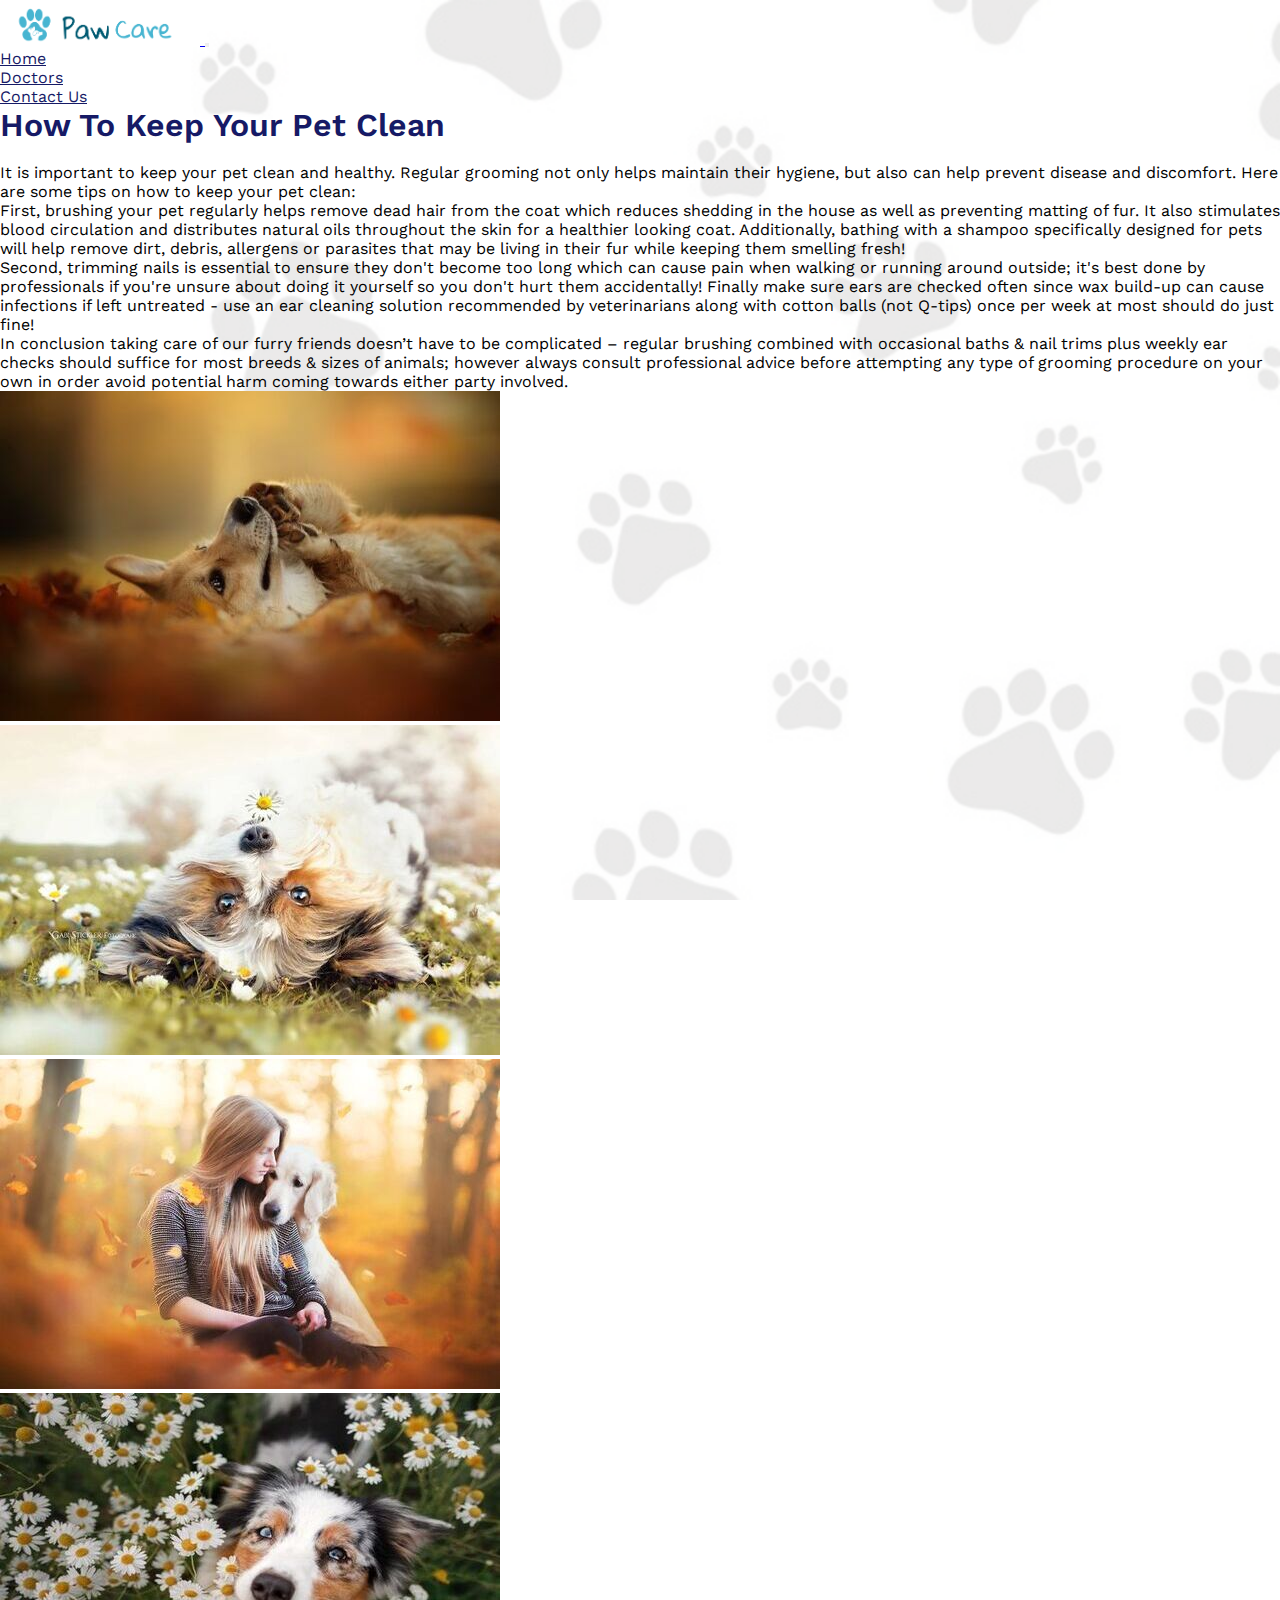
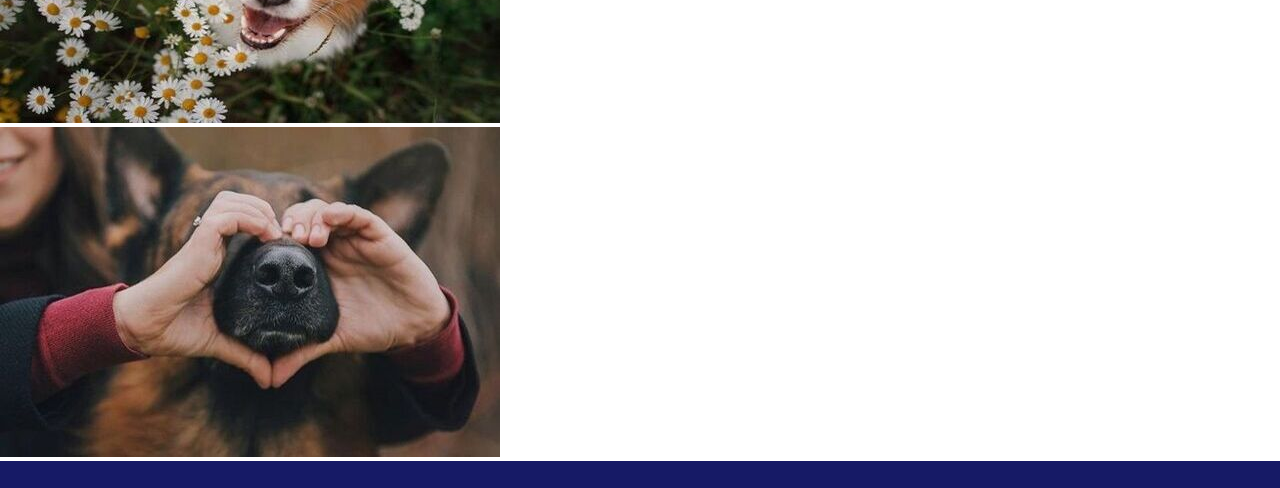
<file: articles1.html>
<!-- Paw Care -->
<!-- 2272029 - Josephine Alvina luwia -->
<!-- 2272041 - Rafael Cavin Emmanuel Tuasuun -->
<!doctype html>
<html lang="en">

<head>
   <meta charset="utf-8">
   <meta name="viewport" content="width=device-width, initial-scale=1">
   <meta name='dmca-site-verification' content='S1djLzFzMFgzSjVnaFY2UWh1Yno5WXpYV05PUVpRYzdTZlJEcjBDU0pacz01'>

   <!-- Icon -->
   <link rel="icon" href="img/logo.png">
   <!-- https://www.freepik.com/ -->
   <!-- Font -->
   <link rel="preconnect" href="https://fonts.googleapis.com">
   <link rel="preconnect" href="https://fonts.gstatic.com" crossorigin>
   <link href="https://fonts.googleapis.com/css2?family=Work+Sans:wght@400;500;600;700;800&display=swap"
      rel="stylesheet">
   <!-- https://fonts.google.com-->
   <!-- Bootstrap CSS -->
   <link href="https://cdn.jsdelivr.net/npm/bootstrap@5.2.3/dist/css/bootstrap.min.css" rel="stylesheet"
      integrity="sha384-rbsA2VBKQhggwzxH7pPCaAqO46MgnOM80zW1RWuH61DGLwZJEdK2Kadq2F9CUG65" crossorigin="anonymous">
   <!-- CSS -->
   <link rel="stylesheet" href="style/articles.css">
   <title>Paw Care</title>
</head>

<body class="fontstyle">
   <!-- ------------------------------ -->
   <!-- Navigation -->
   <!-- ------------------------------ -->
   <nav class="navbar navbar-expand-lg d-flex justify-content-center sticky-top bg-light">
      <div class="container">
         <a class="navbar-brand" href="index.html">
            <img src="img/logo2.png" alt="logo" width="200">
         </a>
         <button class="navbar-toggler" type="button" data-bs-toggle="collapse" data-bs-target="#navbarNav"
            aria-controls="navbarNav" aria-expanded="false" aria-label="Toggle navigation">
            <span class="navbar-toggler-icon"></span>
         </button>
         <div class="collapse navbar-collapse" id="navbarNav">
            <ul class="navbar-nav ps-3 fs-5 ms-auto">
               <li class="nav-item">
                  <a class="nav-link fontcolor" aria-current="page" href="index.html">Home</a>
               </li>
               <li class="nav-item">
                  <a class="nav-link  fontcolor" href="doctors.html">Doctors</a>
               </li>
               <li class="nav-item">
                  <a class="nav-link fontcolor " href="contact.html">Contact Us</a>
               </li>
            </ul>
         </div>
      </div>
   </nav>

   <!-- ------------------------------ -->
   <!-- Article  -->
   <!-- ------------------------------ -->
   <h1 class="text-center title-article fontcolor pt-5">how to keep your pet clean</h1><br>
   <div class="container">
      <div class="row d-flex justify-content-center">
         <div class="col-md-10 fontstyle">
            <p> It is important to keep your pet clean and healthy.
               Regular grooming not only helps
               maintain their hygiene, but also can help prevent disease and discomfort. Here are some tips on how to
               keep
               your pet clean: </p>

            <p> First, brushing your pet regularly helps remove dead hair from the coat which reduces shedding in the
               house
               as well as preventing matting of fur. It also stimulates blood circulation and distributes natural oils
               throughout the skin for a healthier looking coat. Additionally, bathing with a shampoo specifically
               designed
               for pets will help remove dirt, debris, allergens or parasites that may be living in their fur while
               keeping
               them smelling fresh!</p>

            <p> Second, trimming nails is essential to ensure they don't become too long which can cause pain when
               walking
               or running around outside; it's best done by professionals if you're unsure about doing it yourself so
               you
               don't hurt them accidentally! Finally make sure ears are checked often since wax build-up can cause
               infections if left untreated - use an ear cleaning solution recommended by veterinarians along with
               cotton
               balls (not Q-tips) once per week at most should do just fine!</p>

            <p> In conclusion taking care of our furry friends doesn’t have to be complicated – regular brushing
               combined
               with occasional baths & nail trims plus weekly ear checks should suffice for most breeds & sizes of
               animals;
               however always consult professional advice before attempting any type of grooming procedure on your own
               in
               order avoid potential harm coming towards either party involved.</p>
         </div>
      </div>
      <div class="row">
         <div class="col-md-12 d-flex justify-content-around my-4">
            <div id="carouselExampleFade" class="carousel slide carousel-fade" data-bs-ride="carousel">
               <div class="carousel-inner">
                  <div class="carousel-item active d-flex justify-content-center">
                     <img src="img/articles 1a.jpg" class="d-block img-article" alt="dog">
                     <!-- https://id.pinterest.com/ -->
                  </div>
                  <div class="carousel-item d-flex justify-content-center">
                     <img src="img/articles 1b.jpg" class="d-block img-article" alt="dog">
                     <!-- https://id.pinterest.com/ -->
                  </div>
                  <div class="carousel-item d-flex justify-content-center">
                     <img src="img/articles 1c.jpg" class="d-block img-article" alt="dog">
                     <!-- https://id.pinterest.com/ -->
                  </div>
                  <div class="carousel-item d-flex justify-content-center">
                     <img src="img/articles 1d.jpg" class="d-block img-article" alt="dog">
                     <!-- https://id.pinterest.com/ -->
                  </div>
                  <div class="carousel-item d-flex justify-content-center">
                     <img src="img/articles 1e.jpg" class="d-block img-article" alt="dog">
                     <!-- https://id.pinterest.com/ -->
                  </div>
               </div>
            </div>
         </div>
      </div>
   </div>

   <!-- ------------------------------ -->
   <!-- Footer  -->
   <!-- ------------------------------ -->
   <footer class="footer"></footer>
   <!-- Bootstrap js -->
   <script src="https://cdn.jsdelivr.net/npm/bootstrap@5.2.3/dist/js/bootstrap.bundle.min.js"
      integrity="sha384-kenU1KFdBIe4zVF0s0G1M5b4hcpxyD9F7jL+jjXkk+Q2h455rYXK/7HAuoJl+0I4"
      crossorigin="anonymous"></script>
</body>

</html>
</file>
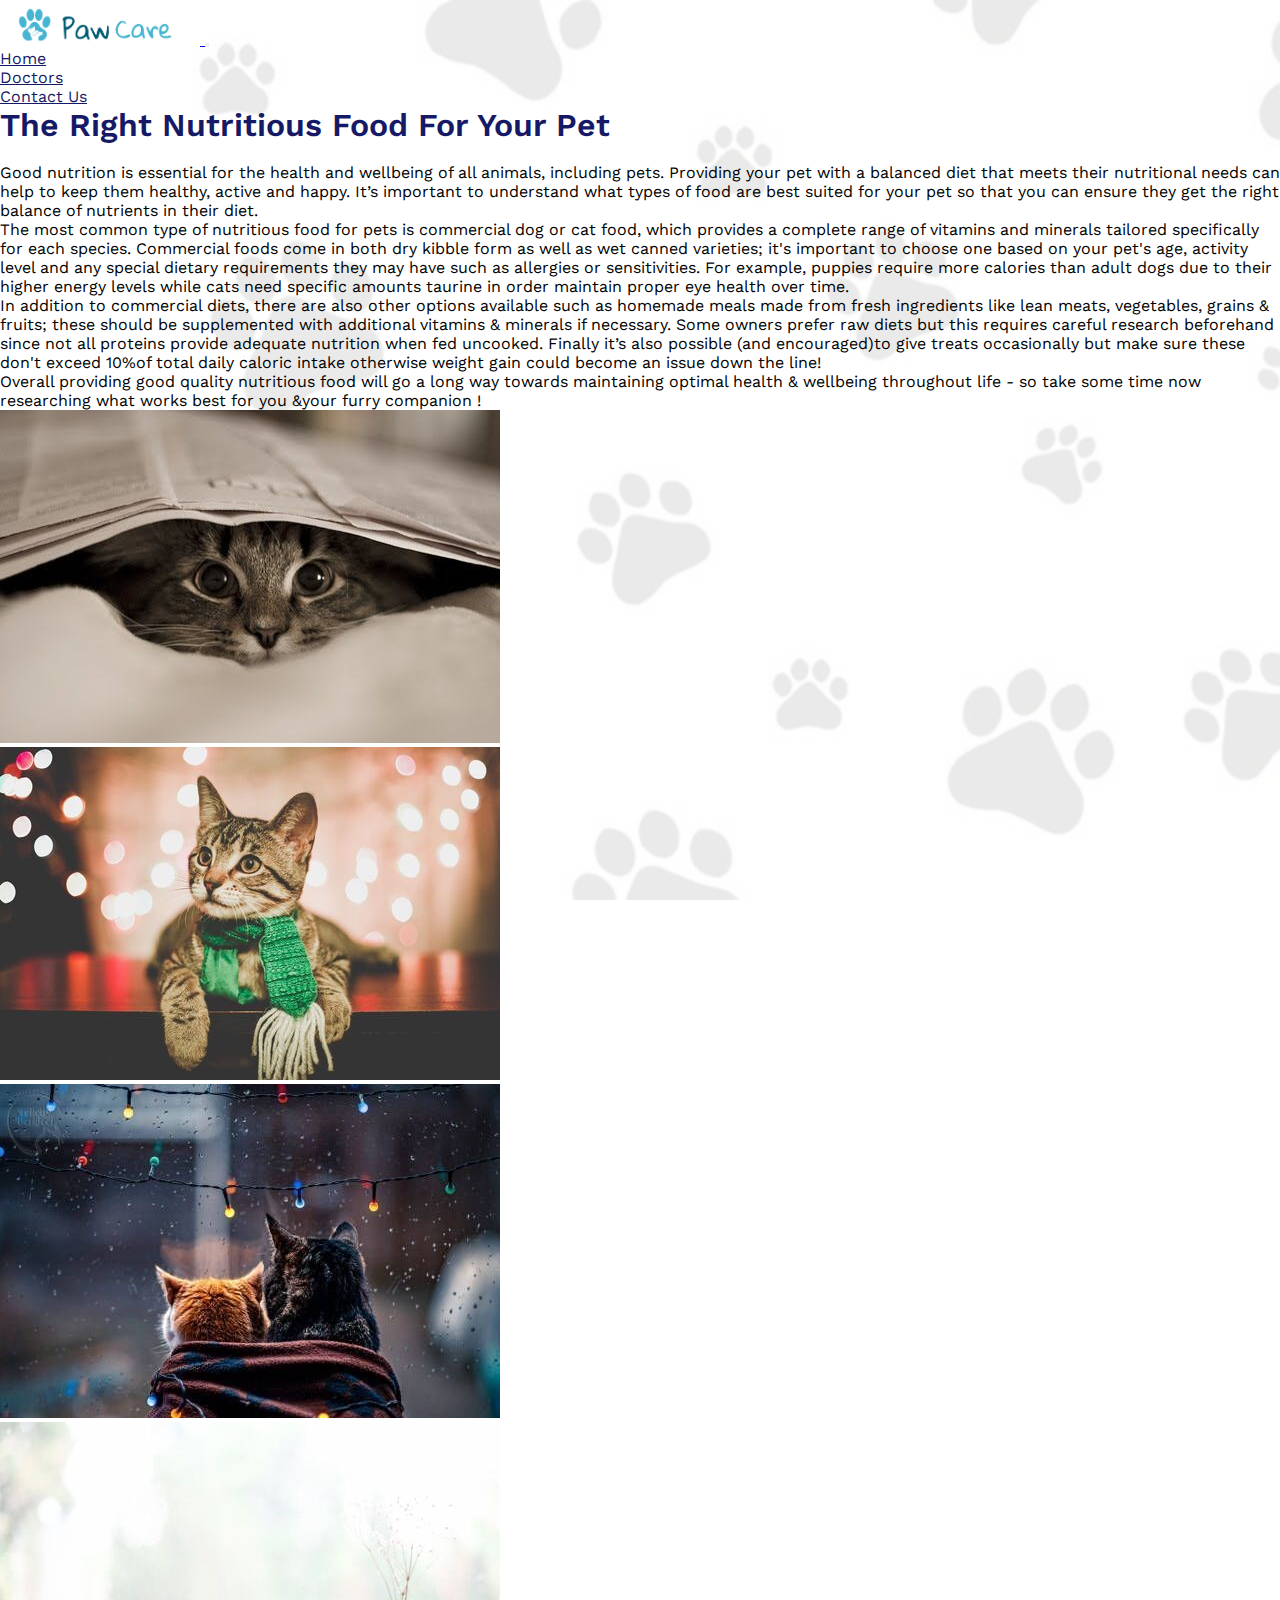
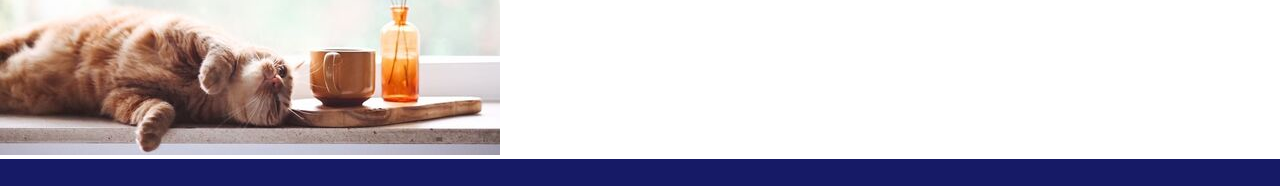
<file: articles2.html>
<!-- Paw Care -->
<!-- 2272029 - Josephine Alvina luwia -->
<!-- 2272041 - Rafael Cavin Emmanuel Tuasuun -->
<!doctype html>
<html lang="en">

<head>
   <meta charset="utf-8">
   <meta name="viewport" content="width=device-width, initial-scale=1">
   <meta name='dmca-site-verification' content='S1djLzFzMFgzSjVnaFY2UWh1Yno5WXpYV05PUVpRYzdTZlJEcjBDU0pacz01'>

   <!-- Icon -->
   <link rel="icon" href="img/logo.png">
   <!-- https://www.freepik.com/ -->
   <!-- Font -->
   <link rel="preconnect" href="https://fonts.googleapis.com">
   <link rel="preconnect" href="https://fonts.gstatic.com" crossorigin>
   <link href="https://fonts.googleapis.com/css2?family=Work+Sans:wght@400;500;600;700;800&display=swap"
      rel="stylesheet">
   <!-- https://fonts.google.com-->
   <!-- Bootstrap CSS -->
   <link href="https://cdn.jsdelivr.net/npm/bootstrap@5.2.3/dist/css/bootstrap.min.css" rel="stylesheet"
      integrity="sha384-rbsA2VBKQhggwzxH7pPCaAqO46MgnOM80zW1RWuH61DGLwZJEdK2Kadq2F9CUG65" crossorigin="anonymous">
   <!-- CSS -->
   <link rel="stylesheet" href="style/articles.css">
   <title>Paw Care</title>
</head>

<body class="fontstyle">
   <!-- ------------------------------ -->
   <!-- Navigation -->
   <!-- ------------------------------ -->
   <nav class="navbar navbar-expand-lg d-flex justify-content-center sticky-top bg-light">
      <div class="container">
         <a class="navbar-brand" href="index.html">
            <img src="img/logo2.png" alt="logo" width="200">
         </a>
         <button class="navbar-toggler" type="button" data-bs-toggle="collapse" data-bs-target="#navbarNav"
            aria-controls="navbarNav" aria-expanded="false" aria-label="Toggle navigation">
            <span class="navbar-toggler-icon"></span>
         </button>
         <div class="collapse navbar-collapse" id="navbarNav">
            <ul class="navbar-nav ps-3 fs-5 ms-auto">
               <li class="nav-item">
                  <a class="nav-link fontcolor" aria-current="page" href="index.html">Home</a>
               </li>
               <li class="nav-item">
                  <a class="nav-link  fontcolor" href="doctors.html">Doctors</a>
               </li>
               <li class="nav-item">
                  <a class="nav-link fontcolor " href="contact.html">Contact Us</a>
               </li>
            </ul>
         </div>
      </div>
   </nav>

   <!-- ------------------------------ -->
   <!-- Article  -->
   <!-- ------------------------------ -->
   <h1 class="text-center title-article fontcolor pt-5">the right nutritious food for your pet</h1><br>
   <div class="container">
      <div class="row d-flex justify-content-center">
         <div class="col-md-10 fontstyle">
            <p> Good nutrition is essential for the health and wellbeing of all animals, including pets. Providing your
               pet with a balanced diet that meets their nutritional needs can help to keep them healthy, active and
               happy. It’s important to understand what types of food are best suited for your pet so that you can
               ensure they get the right balance of nutrients in their diet.</p>

            <p> The most common type of nutritious food for pets is commercial dog or cat food, which provides a
               complete range of vitamins and minerals tailored specifically for each species. Commercial foods come in
               both dry kibble form as well as wet canned varieties; it's important to choose one based on your pet's
               age, activity level and any special dietary requirements they may have such as allergies or
               sensitivities. For example, puppies require more calories than adult dogs due to their higher energy
               levels while cats
               need specific amounts taurine in order maintain proper eye health over time. </p>

            <p> In addition to commercial diets, there are also other options available such as homemade meals made
               from fresh ingredients like lean meats, vegetables, grains & fruits; these should be supplemented with
               additional vitamins & minerals if necessary. Some owners prefer raw diets but this requires careful
               research beforehand since not all proteins provide adequate nutrition when fed uncooked. Finally it’s
               also possible (and encouraged)to give treats occasionally but make sure these don't exceed 10%of total
               daily caloric intake otherwise weight gain could become an issue down the line! </p>

            <p> Overall providing good quality nutritious food will go a long way towards maintaining optimal health &
               wellbeing throughout life - so take some time now researching what works best for you &your furry
               companion
               !</p>
         </div>
      </div>
      <div class="row">
         <div class="col-md-12 d-flex justify-content-around my-4">
            <div id="carouselExampleFade" class="carousel slide carousel-fade" data-bs-ride="carousel">
               <div class="carousel-inner">
                  <div class="carousel-item active d-flex justify-content-center">
                     <img src="img/articles 2a.jpg" class="d-block img-article" alt="cat">
                     <!-- https://id.pinterest.com/ -->
                  </div>
                  <div class="carousel-item d-flex justify-content-center">
                     <img src="img/articles 2b.jpg" class="d-block img-article" alt="cat">
                     <!-- https://id.pinterest.com/ -->
                  </div>
                  <div class="carousel-item d-flex justify-content-center">
                     <img src="img/articles 2c.jpg" class="d-block img-article" alt="cat">
                     <!-- https://id.pinterest.com/ -->
                  </div>
                  <div class="carousel-item d-flex justify-content-center">
                     <img src="img/articles 2d.jpg" class="d-block img-article" alt="cat">
                     <!-- https://id.pinterest.com/ -->
                  </div>
               </div>
            </div>
         </div>
      </div>
   </div>
   </div>

   <!-- ------------------------------ -->
   <!-- Footer  -->
   <!-- ------------------------------ -->
   <footer class="footer"></footer>

   <!-- Bootstrap js -->
   <script src="https://cdn.jsdelivr.net/npm/bootstrap@5.2.3/dist/js/bootstrap.bundle.min.js"
      integrity="sha384-kenU1KFdBIe4zVF0s0G1M5b4hcpxyD9F7jL+jjXkk+Q2h455rYXK/7HAuoJl+0I4"
      crossorigin="anonymous"></script>
</body>

</html>
</file>
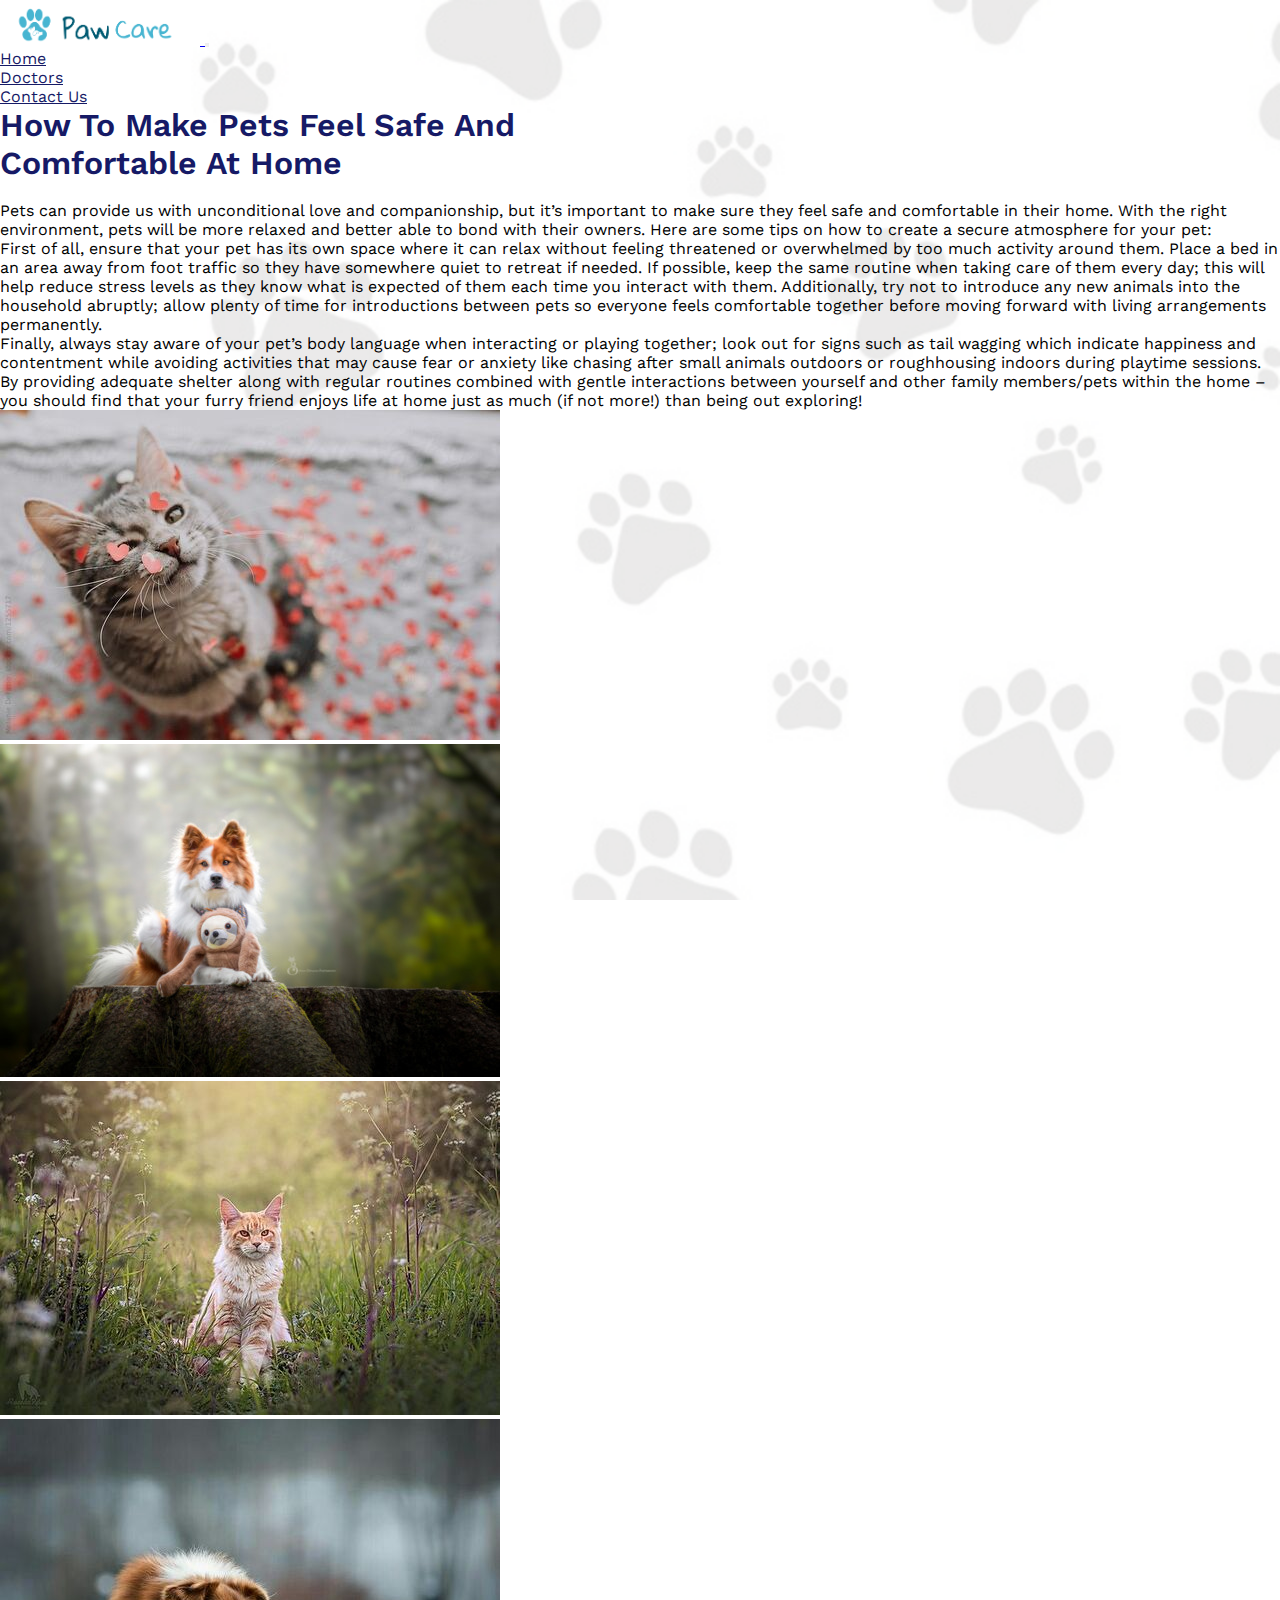
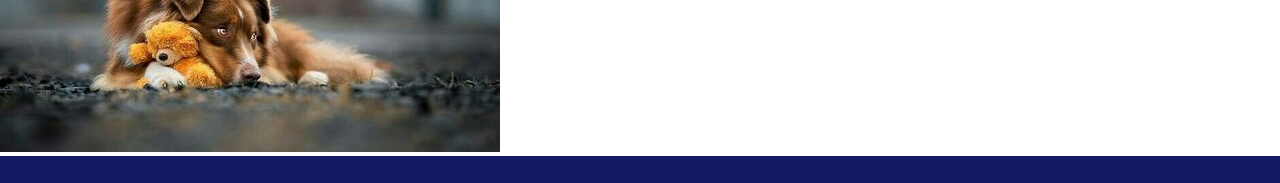
<file: articles3.html>
<!-- Paw Care -->
<!-- 2272029 - Josephine Alvina luwia -->
<!-- 2272041 - Rafael Cavin Emmanuel Tuasuun -->
<!doctype html>
<html lang="en">

<head>
   <meta charset="utf-8">
   <meta name="viewport" content="width=device-width, initial-scale=1">
   <meta name='dmca-site-verification' content='S1djLzFzMFgzSjVnaFY2UWh1Yno5WXpYV05PUVpRYzdTZlJEcjBDU0pacz01'>

   <!-- Icon -->
   <link rel="icon" href="img/logo.png">
   <!-- https://www.freepik.com/ -->
   <!-- Font -->
   <link rel="preconnect" href="https://fonts.googleapis.com">
   <link rel="preconnect" href="https://fonts.gstatic.com" crossorigin>
   <link href="https://fonts.googleapis.com/css2?family=Work+Sans:wght@400;500;600;700;800&display=swap"
      rel="stylesheet">
   <!-- https://fonts.google.com-->
   <!-- Bootstrap CSS -->
   <link href="https://cdn.jsdelivr.net/npm/bootstrap@5.2.3/dist/css/bootstrap.min.css" rel="stylesheet"
      integrity="sha384-rbsA2VBKQhggwzxH7pPCaAqO46MgnOM80zW1RWuH61DGLwZJEdK2Kadq2F9CUG65" crossorigin="anonymous">
   <!-- CSS -->
   <link rel="stylesheet" href="style/articles.css">
   <title>Paw Care</title>
</head>

<body class="fontstyle">
   <!-- ------------------------------ -->
   <!-- Navigation -->
   <!-- ------------------------------ -->
   <nav class="navbar navbar-expand-lg d-flex justify-content-center sticky-top bg-light">
      <div class="container">
         <a class="navbar-brand" href="index.html">
            <img src="img/logo2.png" alt="logo" width="200">
         </a>
         <button class="navbar-toggler" type="button" data-bs-toggle="collapse" data-bs-target="#navbarNav"
            aria-controls="navbarNav" aria-expanded="false" aria-label="Toggle navigation">
            <span class="navbar-toggler-icon"></span>
         </button>
         <div class="collapse navbar-collapse" id="navbarNav">
            <ul class="navbar-nav ps-3 fs-5 ms-auto">
               <li class="nav-item">
                  <a class="nav-link fontcolor" aria-current="page" href="index.html">Home</a>
               </li>
               <li class="nav-item">
                  <a class="nav-link  fontcolor" href="doctors.html">Doctors</a>
               </li>
               <li class="nav-item">
                  <a class="nav-link fontcolor " href="contact.html">Contact Us</a>
               </li>
            </ul>
         </div>
      </div>
   </nav>

   <!-- ------------------------------ -->
   <!-- Article  -->
   <!-- ------------------------------ -->
   <h1 class="text-center title-article fontcolor pt-5">how to make pets feel safe and <br>
      comfortable at home</h1><br>
   <div class="container">
      <div class="row d-flex justify-content-center">
         <div class="col-md-10 fontstyle">
            <p> Pets can provide us with unconditional love and companionship, but it’s important to make sure they feel
               safe and comfortable in their home. With the right environment, pets will be more relaxed and better able
               to bond with their owners. Here are some tips on how to create a secure atmosphere for your pet:</p>

            <p> First of all, ensure that your pet has its own space where it can relax without feeling threatened or
               overwhelmed by too much activity around them. Place a bed in an area away from foot traffic so they have
               somewhere quiet to retreat if needed. If possible, keep the same routine when taking care of them every
               day; this will help reduce stress levels as they know what is expected of them each time you interact
               with them. Additionally, try not to introduce any new animals into the household abruptly; allow plenty
               of time for introductions between pets so everyone feels comfortable together before moving forward with
               living arrangements permanently. </p>

            <p> Finally, always stay aware of your pet’s body language when interacting or playing together; look out
               for signs such as tail wagging which indicate happiness and contentment while avoiding activities that
               may cause fear or anxiety like chasing after small animals outdoors or roughhousing indoors during
               playtime sessions. By providing adequate shelter along with regular routines combined with gentle
               interactions between yourself and other family members/pets within the home – you should find that your
               furry friend enjoys life at home just as much (if not more!) than being out exploring!</p>
         </div>
      </div>
      <div class="row">
         <div class="col-md-12 d-flex justify-content-around my-4">
            <div id="carouselExampleFade" class="carousel slide carousel-fade" data-bs-ride="carousel">
               <div class="carousel-inner">
                  <div class="carousel-item active d-flex justify-content-center">
                     <img src="img/articles 3a.jpg" class="d-block img-article" alt="cat">
                     <!-- https://id.pinterest.com/ -->
                  </div>
                  <div class="carousel-item d-flex justify-content-center">
                     <img src="img/articles 3c.jpg" class="d-block img-article" alt="dog">
                     <!-- https://id.pinterest.com/ -->
                  </div>
                  <div class="carousel-item d-flex justify-content-center">
                     <img src="img/articles 3b.jpg" class="d-block img-article" alt="dog">
                     <!-- https://id.pinterest.com/ -->
                  </div>
                  <div class="carousel-item d-flex justify-content-center">
                     <img src="img/articles 3d.jpg" class="d-block img-article" alt="cat">
                     <!-- https://id.pinterest.com/ -->
                  </div>
               </div>
            </div>
         </div>
      </div>
   </div>
   </div>

   <!-- ------------------------------ -->
   <!-- Footer  -->
   <!-- ------------------------------ -->
   <footer class="footer"></footer>

   <!-- Bootstrap js -->
   <script src="https://cdn.jsdelivr.net/npm/bootstrap@5.2.3/dist/js/bootstrap.bundle.min.js"
      integrity="sha384-kenU1KFdBIe4zVF0s0G1M5b4hcpxyD9F7jL+jjXkk+Q2h455rYXK/7HAuoJl+0I4"
      crossorigin="anonymous"></script>
</body>

</html>
</file>
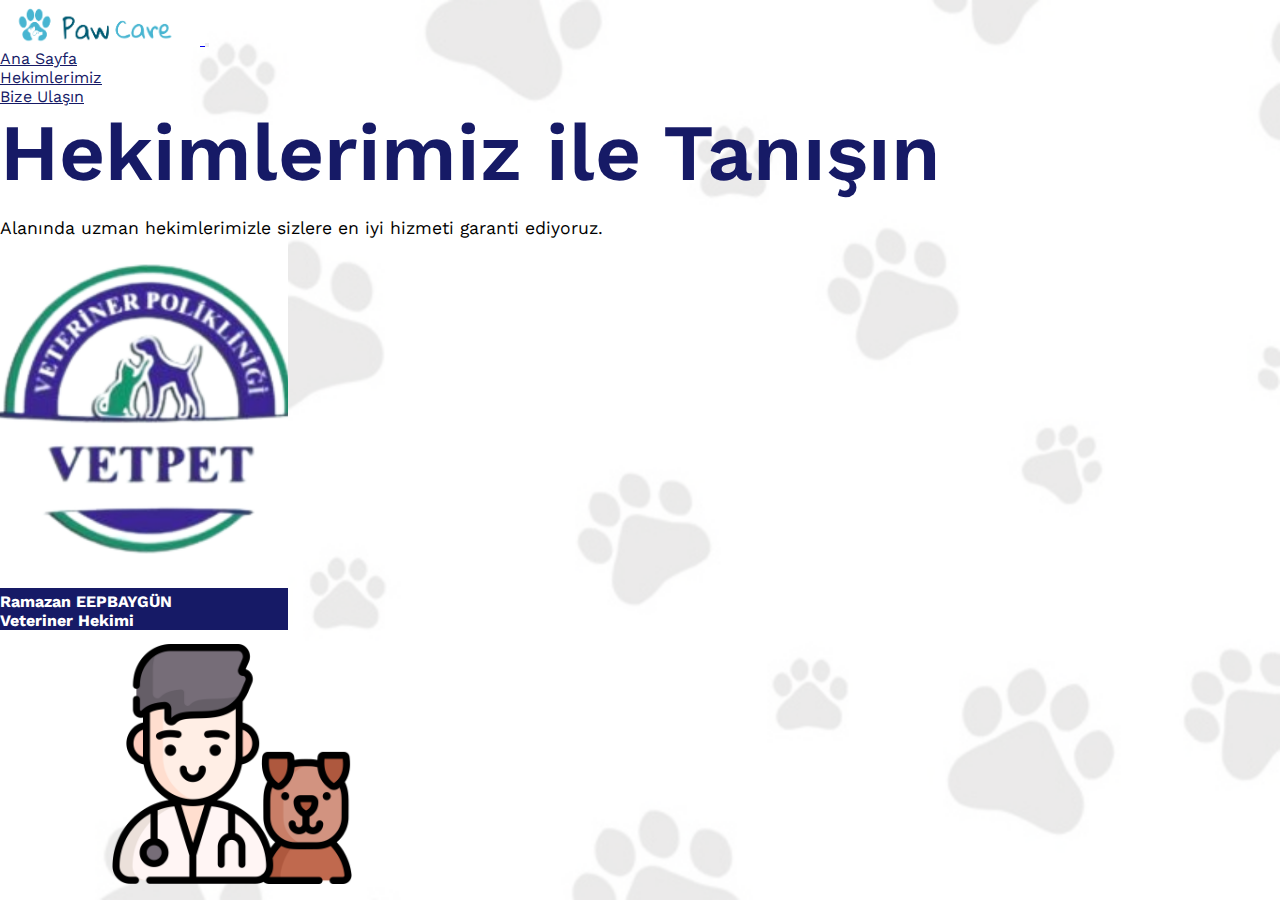
<file: doctors.html>
<!-- 2272029 - Josephine Alvina luwia -->
<!-- 2272041 - Rafael Cavin Emmanuel Tuasuun -->
<!DOCTYPE html>
<html lang="en">

<head>
    <meta charset="UTF-8">
    <meta name="viewport" content="width=device-width, initial-scale=1.0, maximum-scale=1.0, user-scalable=no">
    <meta name='dmca-site-verification' content='S1djLzFzMFgzSjVnaFY2UWh1Yno5WXpYV05PUVpRYzdTZlJEcjBDU0pacz01'>


    <link rel="icon" href="img/logo.png">

    <link rel="preconnect" href="https://fonts.googleapis.com">
    <link rel="preconnect" href="https://fonts.gstatic.com" crossorigin>
    <link href="https://fonts.googleapis.com/css2?family=Work+Sans:wght@400;500;600;700;800&display=swap"
        rel="stylesheet">
    <link href="https://cdn.jsdelivr.net/npm/bootstrap@5.2.3/dist/css/bootstrap.min.css" rel="stylesheet"
        integrity="sha384-rbsA2VBKQhggwzxH7pPCaAqO46MgnOM80zW1RWuH61DGLwZJEdK2Kadq2F9CUG65" crossorigin="anonymous">

    <link rel="stylesheet" href="style/doctors.css">
    <title>Vetpet Veteriner Polikliniği</title>

</head>

<body class="fontstyle">
    <!-- Navbar -->
    <nav class="navbar navbar-expand-lg d-flex justify-content-center sticky-top bg-light ">
        <div class="container">
            <a class="navbar-brand" href="index.html">
                <img src="img/logo2.png" width="200">
            </a>
            <button class="navbar-toggler" type="button" data-bs-toggle="collapse" data-bs-target="#navbarNav"
                aria-controls="navbarNav" aria-expanded="false" aria-label="Toggle navigation">
                <span class="navbar-toggler-icon"></span>
            </button>
            <div class="collapse navbar-collapse" id="navbarNav">
                <ul class="navbar-nav ps-3 fs-5 ms-auto">
                    <li class="nav-item">
                        <a class="nav-link fontcolor" aria-current="page" href="index.html">Ana Sayfa</a>
                    </li>
                    <li class="nav-item">
                        <a class="nav-link  fontcolor" href="doctors.html">Hekimlerimiz</a>
                    </li>
                    <li class="nav-item">
                        <a class="nav-link fontcolor " href="contact.html">Bize Ulaşın</a>
                    </li>
                </ul>
            </div>
        </div>
    </nav>
    <!-- End Navbar -->

    <!-- Card -->
    <div class="container d-flex align-items-center" id="doctors">
        <div class="row mb-4">
            <div class="col-sm-6 ">
                <div>
                    <h1 class="meet font">Hekimlerimiz ile Tanışın</h1>
                </div>
                <div>
                    <div class="paragraf-sm-5"><br>
                        <p class="guarantee">Alanında uzman hekimlerimizle sizlere en iyi hizmeti garanti ediyoruz.</p>
                    </div>
                </div>
            </div>
            <div class="col-sm-3 mb-4 d-flex justify-content-center text-center">
                <div class="card shadow-lg" id="doctors-card">
                    <img src="img/logo.png" class="card-img-top" alt="drh. Josephine" id="josephine">
                    <div class="card-body">
                        <h5 class="card-title" style="color: white">Ramazan EEPBAYGÜN<br>Veteriner Hekimi</h5>
                    </div>
                </div>
            </div>
    <!-- End Card -->


    <!-- Icon -->
    <!-- img source: https://www.flaticon.com/free-icon/veterinarian_2365014?term=veterinary&page=1&position=7&origin=tag&related_id=2365014 -->
    <img src="img/veterinarian.png" class="veticon">
    <!-- End Icon -->

    <!-- Footer -->

    <!-- End Footer -->

    <script src="https://cdn.jsdelivr.net/npm/bootstrap@5.2.3/dist/js/bootstrap.bundle.min.js"
        integrity="sha384-kenU1KFdBIe4zVF0s0G1M5b4hcpxyD9F7jL+jjXkk+Q2h455rYXK/7HAuoJl+0I4"
        crossorigin="anonymous"></script>
</body>

</html>
</file>
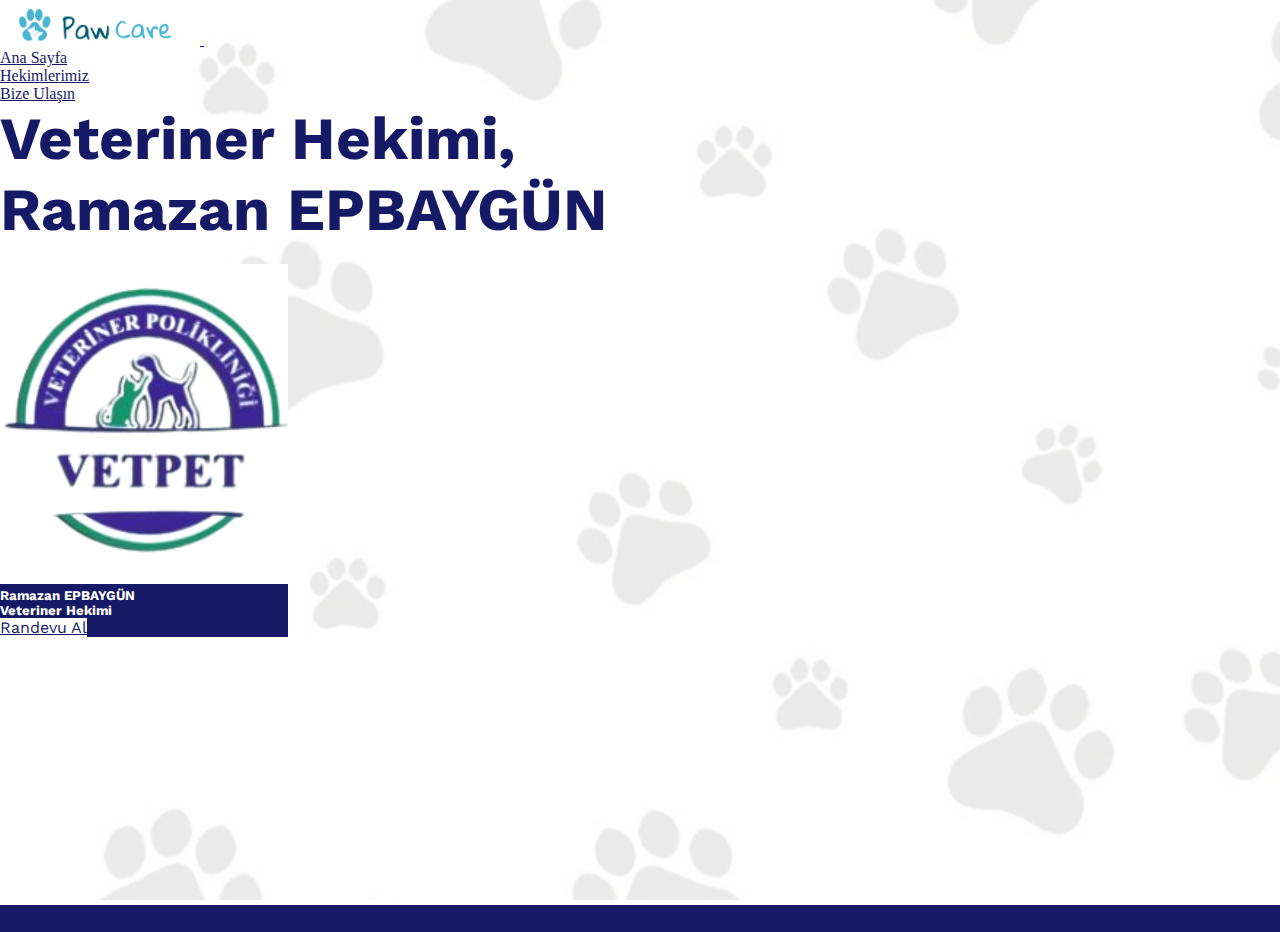
<file: vet1.html>
<!-- Paw Care -->
<!-- 2272029 - Josephine Alvina luwia -->
<!-- 2272041 - Rafael Cavin Emmanuel Tuasuun -->
<!DOCTYPE html>
<html lang="en">

<head>
    <meta charset="UTF-8">
    <meta name="viewport" content="width=device-width, initial-scale=1">
    <meta name='dmca-site-verification' content='S1djLzFzMFgzSjVnaFY2UWh1Yno5WXpYV05PUVpRYzdTZlJEcjBDU0pacz01'>


    <link rel="icon" href="img/logo.png">

    <link rel="preconnect" href="https://fonts.googleapis.com">
    <link rel="preconnect" href="https://fonts.gstatic.com" crossorigin>
    <link href="https://fonts.googleapis.com/css2?family=Work+Sans:wght@400;500;600;700;800&display=swap"
        rel="stylesheet">
    <link href="https://cdn.jsdelivr.net/npm/bootstrap@5.2.3/dist/css/bootstrap.min.css" rel="stylesheet"
        integrity="sha384-rbsA2VBKQhggwzxH7pPCaAqO46MgnOM80zW1RWuH61DGLwZJEdK2Kadq2F9CUG65" crossorigin="anonymous">
    <link rel="stylesheet" href="style/vet.css">
    <title>PawCare</title>

</head>

<body>
    <!-- Navbar -->
    <nav class="navbar navbar-expand-lg bg-light ">
        <div class="container">
            <a class="navbar-brand" href="index.html">
                <img src="img/logo2.png" width="200">
            </a>
            <button class="navbar-toggler" type="button" data-bs-toggle="collapse" data-bs-target="#navbarNav"
                aria-controls="navbarNav" aria-expanded="false" aria-label="Toggle navigation">
                <span class="navbar-toggler-icon"></span>
            </button>
            <div class="collapse navbar-collapse" id="navbarNav">
                <ul class="navbar-nav fs-5 ms-auto">
                    <li class="nav-item">
                        <a class="nav-link fontcolor" aria-current="page" href="index.html">Ana Sayfa</a>
                    </li>
                    <li class="nav-item">
                        <a class="nav-link  fontcolor" href="doctors.html">Hekimlerimiz</a>
                    </li>
                    <li class="nav-item">
                        <a class="nav-link fontcolor " href="contact.html">Bize Ulaşın</a>
                </ul>
            </div>
        </div>
    </nav>
    <!-- End Navbar -->

    <!-- Content -->
    <div class="container d-flex align-items-center fontstyle" id="doctors">
        <div class="row d-flex justify-content-center">
            <div class="col-md-8">
                <h1 class="vet-name fontcolor">Veteriner Hekimi, <br>Ramazan EPBAYGÜN</h1>
                <div class="isi fontcolor vet-description">
                    <br>
                    <!-- reference: https://petpartners.org/press-office/mary-margaret-callahan/ -->
                    <p></p>
                </div>
            </div>
            <div class="col-md-4 d-flex justify-content-center align-items-center text-center">
                <div class="card shadow-lg" id="josephine-card">
                    <!-- img source: https://www.petplanvet.co.uk/ -->
                    <img src="img/logo.png" class="card-img-top" alt="drh. Josephine" id="josephine">
                    <div class="card-body">
                        <h5 class="card-title" id="josephine-add">Ramazan EPBAYGÜN <br>Veteriner Hekimi</h5>
                        <a href="appointment.html" class="btn btn-doc mt-3" id="vet-button">Randevu Al</a>
                    </div>
                </div>
            </div>
        </div>
    </div>
    <!-- End Content -->

    <!-- Footer -->
    <footer id="footer"></footer>
    <!-- End Footer -->

    <script src="https://cdn.jsdelivr.net/npm/bootstrap@5.2.3/dist/js/bootstrap.bundle.min.js"
        integrity="sha384-kenU1KFdBIe4zVF0s0G1M5b4hcpxyD9F7jL+jjXkk+Q2h455rYXK/7HAuoJl+0I4"
        crossorigin="anonymous"></script>
</body>

</html>
</file>
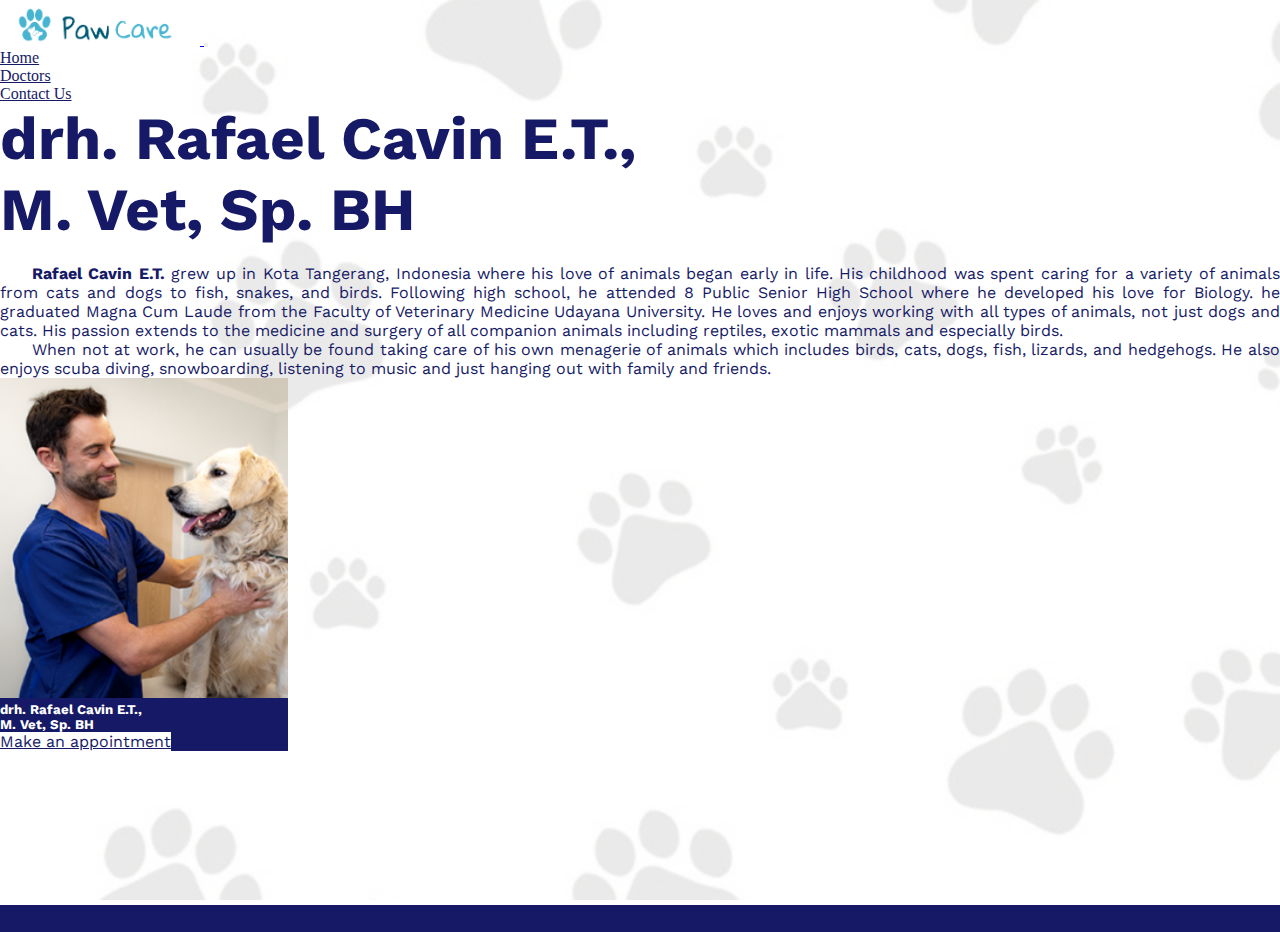
<file: vet2.html>
<!-- Paw Care -->
<!-- 2272029 - Josephine Alvina luwia -->
<!-- 2272041 - Rafael Cavin Emmanuel Tuasuun -->
<!DOCTYPE html>
<html lang="en">

<head>
    <meta charset="UTF-8">
    <meta name="viewport" content="width=device-width, initial-scale=1">
    <meta name='dmca-site-verification' content='S1djLzFzMFgzSjVnaFY2UWh1Yno5WXpYV05PUVpRYzdTZlJEcjBDU0pacz01'>


    <link rel="icon" href="img/logo.png">

    <link rel="preconnect" href="https://fonts.googleapis.com">
    <link rel="preconnect" href="https://fonts.gstatic.com" crossorigin>
    <link href="https://fonts.googleapis.com/css2?family=Work+Sans:wght@400;500;600;700;800&display=swap"
        rel="stylesheet">
    <link href="https://cdn.jsdelivr.net/npm/bootstrap@5.2.3/dist/css/bootstrap.min.css" rel="stylesheet"
        integrity="sha384-rbsA2VBKQhggwzxH7pPCaAqO46MgnOM80zW1RWuH61DGLwZJEdK2Kadq2F9CUG65" crossorigin="anonymous">
    <link rel="stylesheet" href="style/vet.css">
    <title>PawCare</title>
</head>

<body>
    <!-- Navbar -->
    <nav class="navbar navbar-expand-lg d-flex justify-content-center sticky-top bg-light">
        <div class="container">
            <a class="navbar-brand" href="index.html">
                <img src="img/logo2.png" width="200">
            </a>
            <button class="navbar-toggler" type="button" data-bs-toggle="collapse" data-bs-target="#navbarNav"
                aria-controls="navbarNav" aria-expanded="false" aria-label="Toggle navigation">
                <span class="navbar-toggler-icon"></span>
            </button>
            <div class="collapse navbar-collapse" id="navbarNav">
                <ul class="navbar-nav ps-3 fs-5 ms-auto">
                    <li class="nav-item">
                        <a class="nav-link fontcolor" aria-current="page" href="index.html">Home</a>
                    </li>
                    <li class="nav-item">
                        <a class="nav-link  fontcolor" href="doctors.html">Doctors</a>
                    </li>
                    <li class="nav-item">
                        <a class="nav-link fontcolor " href="contact.html">Contact Us</a>
                    </li>
                </ul>
            </div>
        </div>
    </nav>
    <!-- End Navbar -->

    <!-- Content -->
    <div class="container d-flex align-items-center fontstyle" id="doctors">
        <div class="row d-flex justify-content-center">
            <div class="col-md-8">
                <h1 class="vet-name fontcolor">drh. Rafael Cavin E.T., <br>M. Vet, Sp. BH</h1>
                <div class="isi fontcolor vet-description">
                    <br>
                    <!-- reference: https://www.midwayvethospital.com/bio/dr-tony-poutous-vmd -->
                    <p><b>Rafael Cavin E.T. </b> grew up in Kota Tangerang, Indonesia where his love of animals began
                        early in life. His childhood was spent caring for a variety of animals from cats and dogs to
                        fish, snakes, and birds. Following high school, he attended 8 Public Senior High School where he
                        developed his love for Biology. he graduated Magna Cum Laude from the Faculty of Veterinary
                        Medicine Udayana University. He loves and enjoys working with all types of animals, not just
                        dogs and cats. His passion extends to the medicine and surgery of all companion animals
                        including reptiles, exotic mammals and especially birds.</p>
                    <p>When not at work, he can usually be found taking care of his own menagerie of animals which
                        includes birds, cats, dogs, fish, lizards, and hedgehogs. He also enjoys scuba diving,
                        snowboarding, listening to music and just hanging out with family and friends.</p>
                </div>
            </div>
            <div class="col-md-4 d-flex justify-content-center align-items-center text-center h-auto">
                <div class="card shadow-lg" id="josephine-card">
                    <!-- img source: https://www.google.com/url?sa=i&url=https%3A%2F%2Fwww.medivet.co.uk%2Fabout-medivet%2Fnews%2Fmedivet-hendon-rated-as-one-of-londons-best-vet-practices%2F&psig=AOvVaw1dgRFlBBBDW7AmEOS_y0SB&ust=1672912156573000&source=images&cd=vfe&ved=0CA4QjhxqFwoTCNjWutPRrfwCFQAAAAAdAAAAABAE -->
                    <img src="img/vet2.jpg" class="card-img-top" alt="drh. Josephine" id="josephine">
                    <div class="card-body">
                        <h5 class="card-title" id="josephine-add">drh. Rafael Cavin E.T., <br>M. Vet, Sp. BH</h5>
                        <a href="appointment.html" class="btn btn-doc mt-3" id="vet-button">Make an appointment</a>
                    </div>
                </div>
            </div>
        </div>

    </div>
    <!-- End Content -->

    <!-- Footer -->
    <footer id="footer"></footer>
    <!-- End Footer -->

    <script src="https://cdn.jsdelivr.net/npm/bootstrap@5.2.3/dist/js/bootstrap.bundle.min.js"
        integrity="sha384-kenU1KFdBIe4zVF0s0G1M5b4hcpxyD9F7jL+jjXkk+Q2h455rYXK/7HAuoJl+0I4"
        crossorigin="anonymous"></script>
</body>

</html>
</file>
<file: style/articles.css>
/* Paw Care */
/* 2272029 - Josephine Alvina Luwia */
/* 2272041 - Rafael Cavin Emmanuel Tuasuun */
* {
   padding: 0;
   margin: 0;
   box-sizing: border-box;
}

body {
   background: url(../img/background.png);
   background-repeat: no-repeat;
   background-size: cover;
   background-attachment: fixed;
}

/*************************************/
/* General */
/*************************************/

.fontcolor {
   color: #161a66;
}

.fontstyle {
   font-family: 'Work Sans', sans-serif;
}

/*************************************/
/* Navigation */
/*************************************/

nav ul li:not(:last-child) {
   margin-right: 50px;
}

/*************************************/
/* Article */
/*************************************/
.title-article {
   font-weight: 600;
   text-transform: capitalize;
}

/*************************************/
/* Footer */
/*************************************/
.footer {
   background-color: #161a66;
   height: 27px;
}

/*************************************/
/* Media Query */
/*************************************/

/* 1440px (Laptop L) */
@media only screen and (min-width: 1366px) {
   .title-article {
      font-size: 3rem;
   }
   .article {
      font-size: 1.5rem;
   }
}

/* 768px (Tablet) */
@media only screen and (max-width: 992px) {
   .img-article {
      width: 20rem;
   }
}

/* 425px 375px 320px (Mobile) */
@media only screen and (max-width: 426px) {
   .title-article {
      font-size: 1.5rem;
   }
   .article {
      font-size: 0.8rem;
   }
}

/* 375px 320px (Mobile img) */
@media only screen and (max-width: 380px) {
   .img-article {
      width: 15rem;
   }
}
</file>
<file: style/doctors.css>
/* 2272029 - Josephine Alvina Luwia */
/* 2272041 - Rafael Cavin Emmanuel Tuasuun */
* {
   margin: 0;
   padding: 0;
   scroll-behavior: smooth;
   box-sizing: border-box;
}

body {
   background-image: url(../img/background.png);
   background-repeat: no-repeat;
   background-size: cover;
   background-attachment: fixed;
}

/*************************************/
/* General */
/*************************************/

.fontcolor {
   color: #161a66;
}

.fontstyle {
   font-family: 'Work Sans', sans-serif;
}

/*************************************/
/* Navigation */
/*************************************/

nav ul li:not(:last-child) {
   margin-right: 50px;
}

/*************************************/
/* Doctors */
/*************************************/

#size {
   height: calc(100vh - 70px);
}

.veticon {
   position: absolute;
   height: 16rem;
   width: 16rem;
   bottom: 0rem;
   margin-left: 12rem;
   z-index: 1;
}

#rc {
   object-fit: cover;
   object-position: top;
   height: 400px;
   width: 100%;
}

#josephine {
   object-fit: cover;
   object-position: top;
   height: 400px;
   width: 100%;
}

/* Tulisan */
.meet {
   color: #161a66;
   font-size: 10rem;
   font-weight: 600;
}

.guarantee {
   font-size: 1.3rem;
}

.vet-name {
   font-size: 60px;
}

.vet-description {
   font-size: 16px;
   text-indent: 2rem;
   text-align: justify;
}

/* size */
#doctors {
   height: calc(100vh - 98px);
}

#doctors-card {
   width: 18rem;
   background-color: #161a66;
}

#josephine {
   object-fit: cover;
   object-position: top;
   height: 20rem;
   width: 100%;
}

#josephine-add {
   color: white;
}

/* logo  */
#vertarinarian {
   width: 200px;
   padding-top: 100px;
}

/* button */
.btn-doc {
   color: #161a66;
   background-color: white;
}

.btn-doc:hover {
   background-color: #161a66;
   color: white;
   border-color: white;
}

/*************************************/
/*  Footer  */
/*************************************/
#footer {
   background-color: #161a66;
   height: 27px;
   z-index: 1;
}

/*************************************/
/*  Query Doctors  */
/*************************************/
@media only screen and (min-width: 320px) and (max-width: 700px) {
   .card-title {
      font-size: 1.3rem;
   }

   .card {
      height: 25rem;
   }

   .meet {
      font-size: 3rem;
      text-align: center;
   }

   a.btn {
      font-size: 0.9rem;
   }

   .guarantee {
      font-size: 1rem;
      text-align: center;
   }

   #doctors-card {
      width: 16rem;
   }

   #rc {
      object-fit: cover;
      object-position: top;
      height: 270px;
      width: 100%;
   }

   #josephine {
      object-fit: cover;
      object-position: top;
      height: 270px;
      width: 100%;
   }

   #footer {
      position: absolute;
      right: 0;
      left: 0;
      bottom: -44.5rem;
   }

   .footer-vet {
      bottom: -26.5rem !important;
   }
}

@media screen and (min-width: 320px){
   .veticon {
      height: 10rem;
      width: 10rem;
      bottom: -44rem;
      margin-left: 0rem;
   }

   .meet {
      margin-top: 24rem;
   }
}

@media screen and (min-width: 375px){
   .veticon {
      height: 10rem;
      width: 10rem;
      bottom: -44rem;
      margin-left: 1rem;
   }

   .meet {
      margin-top: 24rem;
   }
}

@media screen and (min-width: 425px){
   .veticon {
      height: 10rem;
      width: 10rem;
      bottom: -44rem;
      margin-left: 2.7rem;
   }

   .meet {
      margin-top: 24rem;
   }
}

@media screen and (min-width: 576px){
   .meet {
      font-size: 3.6rem;
      margin-top: 0;
      text-align: left;
   }

   .guarantee {
      text-align: left;
   }
   .card {
      height: 20rem;
   }

   .card-title {
      font-size: 10px;
   }

   a.btn {
      font-size: 10px;
   }

   .veticon {
      height: 10rem;
      width: 10rem;
      bottom: 0rem;
      margin-bottom: 1rem;
      z-index: -1;
   }

   #footer {
      bottom: 0;
   }
}

@media screen and (min-width: 768px) {
   .card-title {
      font-size: 0.7rem;
   }

   .card {
      height: 300px;
   }

   a.btn {
      font-size: 0.7rem;
   }

   .meet {
      font-size: 3rem;
   }

   .guarantee {
      font-size: 1.1rem;
   }

   #rc {
      object-fit: cover;
      object-position: top;
      height: 200px;
      width: 100%;
   }

   #josephine {
      object-fit: cover;
      object-position: top;
      height: 200px;
      width: 100%;
   }

   .veticon {
      height: 15rem;
      width: 15rem;
      bottom: 0rem;
      margin-left: 6rem;
      z-index: -1;
   }
}

@media screen and (min-width: 1024px) {
   .meet {
      font-size: 5rem;
   }

   .guarantee {
      font-size: 5rem;
   }

   .card-title {
      font-size: 1rem;
   }

   .card {
      height: fit-content;
   }

   a.btn {
      font-size: 0.9rem;
   }

   .guarantee {
      font-size: 1.1rem;
   }

   #rc {
      object-fit: cover;
      object-position: top;
      height: 350px;
      width: 100%;
   }

   #josephine {
      object-fit: cover;
      object-position: top;
      height: 350px;
      width: 100%;
   }

   .veticon {
      height: 15rem;
      width: 15rem;
      margin-left: 7rem;
      z-index: -1;
   }
}

@media screen and (min-width: 1366px) {
   .meet {
      margin-top: 2rem;
      font-size: 6rem;
   }

   .guarantee {
      font-size: 1.5rem;
      
   }

   .card-title {
      font-size: 1.1rem;
   }

   .card {
      margin-top: 4rem;
      height: 30rem;
   }

   a.btn {
      font-size: 1.1rem;
   }

   #rc {
      object-fit: cover;
      object-position: top;
      height: 400px;
      width: 100%;
   }

   #josephine {
      object-fit: cover;
      object-position: top;
      height: 352px;
      width: 100%;
   }

   .veticon {
      /* position: absolute; */
      height: 11.4rem;
      width: 11.4rem;
      bottom: 0.1rem;
      margin-left: 10rem;
      z-index: -1;
   }
}

@media screen and (min-width: 1400px) {
   .meet {
      margin-top: 2rem;
      font-size: 6rem;
   }

   .guarantee {
      font-size: 1.5rem;
      
   }

   .card-title {
      font-size: 1.1rem;
   }

   .card {
      margin-top: 4rem;
      height: 30rem;
   }

   a.btn {
      font-size: 1.1rem;
   }

   #rc {
      object-fit: cover;
      object-position: top;
      height: 352px;
      width: 100%;
   }

   #josephine {
      object-fit: cover;
      object-position: top;
      height: 352px;
      width: 100%;
   }

   .veticon {
      /* position: absolute; */
      height: 11.4rem;
      width: 11.4rem;
      bottom: 0.1rem;
      margin-left: 10rem;
      z-index: -1;
   }
}

@media screen and (min-width: 1440px) {
   .meet {
      margin-top: 4rem;
      font-size: 6rem;
   }

   .guarantee {
      font-size: 1.5rem;
   }

   .card-title {
      font-size: 1.1rem;
   }

   .card {
      margin-top: 4rem;
      height: 30rem;
   }

   a.btn {
      font-size: 1.1rem;
   }

   #rc {
      object-fit: cover;
      object-position: top;
      height: 352px;
      width: 100%;
   }

   #josephine {
      object-fit: cover;
      object-position: top;
      height: 352px;
      width: 100%;
   }

   .veticon {
      /* position: absolute; */
      height: 11.4rem;
      width: 11.4rem;
      bottom: 0.1rem;
      margin-left: 10rem;
      z-index: -1;
   }
}
</file>
<file: style/vet.css>
/* Paw Care */
/* 2272029 - Josephine Alvina Luwia */
/* 2272041 - Rafael Cavin Emmanuel Tuasuun */
* {
   margin: 0;
   padding: 0;
   scroll-behavior: smooth;
   box-sizing: border-box;
}

body {
   background-image: url(../img/background.png);
   background-repeat: no-repeat;
   background-size: cover;
   background-attachment: fixed;
}

/*************************************/
/* General */
/*************************************/

.fontcolor {
   color: #161a66;
}

.fontstyle {
   font-family: 'Work Sans', sans-serif;
}

/*************************************/
/* Navigation */
/*************************************/

nav ul li:not(:last-child) {
   margin-right: 50px;
}

/*************************************/
/* Doctors */
/*************************************/

#rc {
   object-fit: cover;
   object-position: top;
   height: 400px;
   width: 100%;
}

#josephine {
   object-fit: cover;
   object-position: top;
   height: 400px;
   width: 100%;
}

/* Tulisan */
.meet {
   color: #161a66;
   font-size: 10rem;
   font-weight: 600;
}

.guarantee {
   font-size: 1.3rem;
}

.vet-name {
   font-size: 60px;
}

.vet-description {
   font-size: 16px;
   text-indent: 2rem;
   text-align: justify;
}

/* size */
#doctors {
   height: calc(100vh - 98px);
}

#doctors-card {
   width: 18rem;
   background-color: #161a66;
}

#josephine {
   object-fit: cover;
   object-position: top;
   height: 20rem;
   width: 100%;
}

#josephine-add {
   color: white;
}

#josephine-card {
   width: 18rem;
   background-color: #161a66;
   margin-bottom: 20px;
}

/* logo  */
#vertarinarian {
   width: 200px;
   padding-top: 100px;
}

/* button */
.btn-doc {
   color: #161a66;
   background-color: white;
}

.btn-doc:hover {
   background-color: #161a66;
   color: white;
   border-color: white;
}

/*************************************/
/*  Footer  */
/*************************************/
#footer {
   background-color: #161a66;
   height: 27px;
}

/*************************************/
/* Media Query */
/*************************************/

/* 1440px (Laptop L) */
@media (min-width: 1410px) {
   .vet-name {
      font-size: 71px;
   }

   .vet-description {
      font-size: 20px;
   }

   #vet-button {
      height: 50px;
      font-size: 20px;
   }

   #josephine {
      height: 350px;
   }
}

/* Laptop */
@media (min-width: 1024px) and (max-width: 1025px) {
   .vet-name {
      font-size: 50px;
   }

   .vet-description {
      font-size: 15px;
   }

   #vet-button {
      height: 30px;
      font-size: 10px;
   }

   #josephine {
      height: 270px;
   }

   #josephine-add {
      font-size: 17px;
   }

   #josephine-card {
      width: 15rem;
      height: 25rem;
   }
}

/* 768px (Tablet) */
@media (max-width: 992px) {
   .vet-name {
      font-size: 30px;
   }

   .vet-description {
      font-size: 12px;
   }

   #vet-button {
      height: 40px;
      font-size: 10px;
   }

   #josephine {
      height: 180px;
   }

   #josephine-add {
      font-size: 10px;
   }

   #josephine-card {
      width: 10rem;
   }
}

@media only screen and (max-width: 768px) {
   #doctors {
      height: auto;
      padding-top: 40px;
   }
}

/* 425px 375px 320px (Mobile) */
@media (max-width: 426px) {
   #doctors {
      height: auto;
      padding-top: 40px;
   }
   .vet-name {
      font-size: 30px;
   }

   .vet-description {
      font-size: 12px;
   }

   #vet-button {
      height: 40px;
      font-size: 10px;
   }

   #josephine {
      height: 180px;
   }

   #josephine-add {
      font-size: 10px;
   }

   #josephine-card {
      width: 10rem;
      height: 20rem;
   }
}
/*************************************/
/*  Query Vet 2  */
/*************************************/

/* 1440px (Laptop L) */
@media (min-width: 1410px) {
   .vet-name {
      font-size: 71px;
   }

   .vet-description {
      font-size: 20px;
   }

   #vet-button {
      height: 50px;
      font-size: 20px;
   }

   #josephine {
      object-fit: cover;
      object-position: top;
      height: 400px;
      width: 100%;
   }

   .card {
      margin-top: -1rem;
      height: 35rem;
   }
}

/* 768px (Tablet) */
@media (max-width: 992px) {
   .vet-name {
      font-size: 30px;
   }

   .vet-description {
      font-size: 12px;
   }

   #vet-button {
      height: 40px;
      font-size: 10px;
   }

   #josephine {
      height: 180px;
   }

   #josephine-add {
      font-size: 10px;
   }

   #josephine-card {
      width: 10rem;
   }
}

/* 425px 375px 320px (Mobile) */
@media (max-width: 426px) {
   #doctors {
      height: auto;
      padding-top: 40px;
   }
   .vet-name {
      font-size: 30px;
   }

   .vet-description {
      font-size: 12px;
   }

   #vet-button {
      height: 40px;
      font-size: 10px;
   }

   #josephine {
      height: 180px;
   }

   #josephine-add {
      font-size: 10px;
   }

   #josephine-card {
      width: 10rem;
      height: 20rem;
   }
}

/*desktop default */
@media screen and (min-width: 1366px) {
   #josephine {
      object-fit: cover;
      object-position: top;
      height: 352px;
      width: 100%;
   }

   .card {
      margin-top: -1rem;
      height: 30rem;
   }

   .card-title {
      margin-bottom: -0.6rem;
      font-size: 1.1rem;
   }
}
</file>
